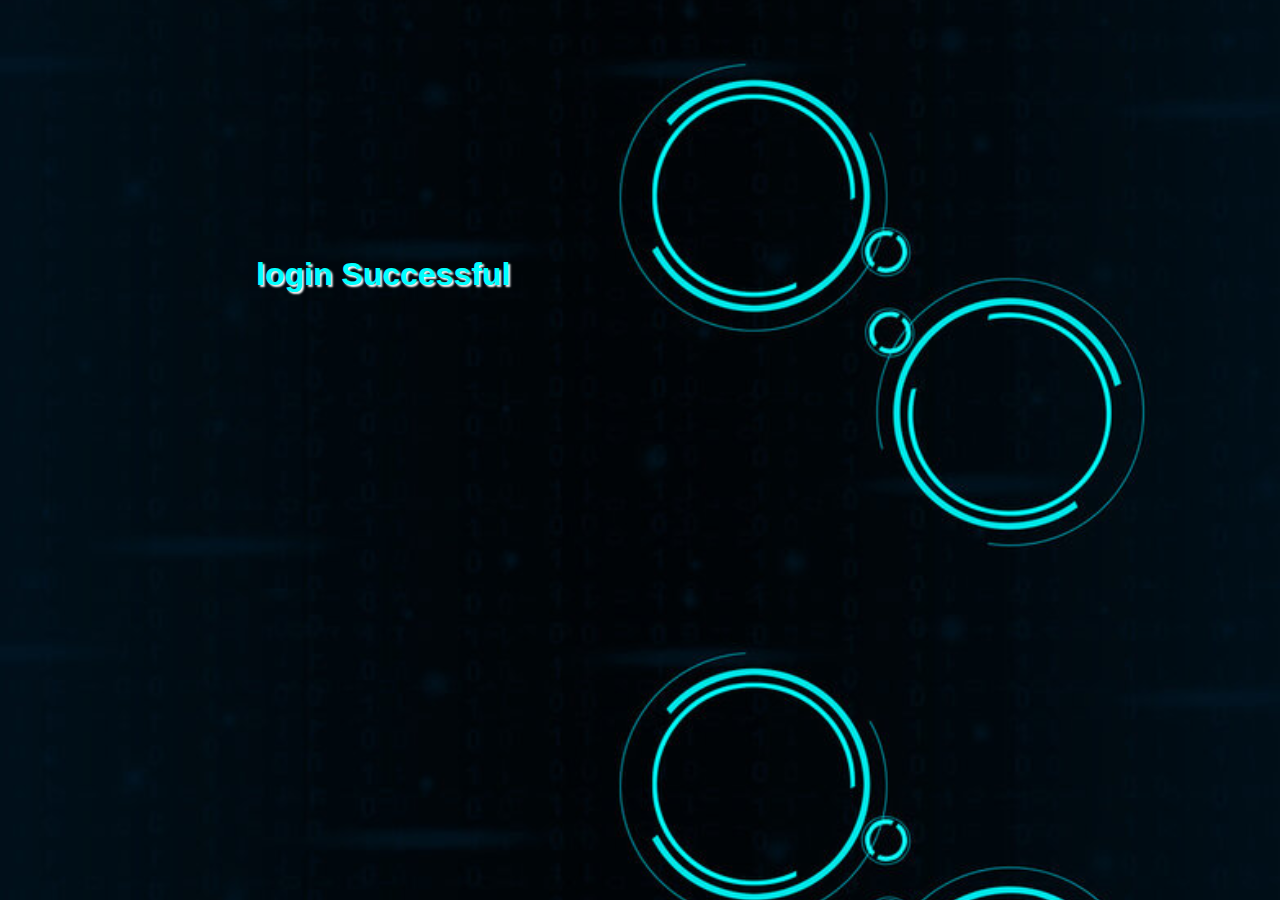
<file: home.html>
<html lang="en">
<head>
    <meta charset="UTF-8">
    <meta http-equiv="X-UA-Compatible" content="IE=edge">
    <meta name="viewport" content="width=device-width, initial-scale=1.0">
    <title>Document</title>
    <style>
        *{
    margin: 0;
    padding: 0;
    font-family: sans-serif;

}
body{
    background-image:url("img1.jpg");
    background-size: 100%;

}
h1{
    color: aqua;
    text-shadow: 2px 2px 2px white;
    margin-top: 20%;
    margin-left: 20%;
}
    </style>
</head>
<body>
  
    <h1>login Successful</h1>
</body>
</html>
</file>
